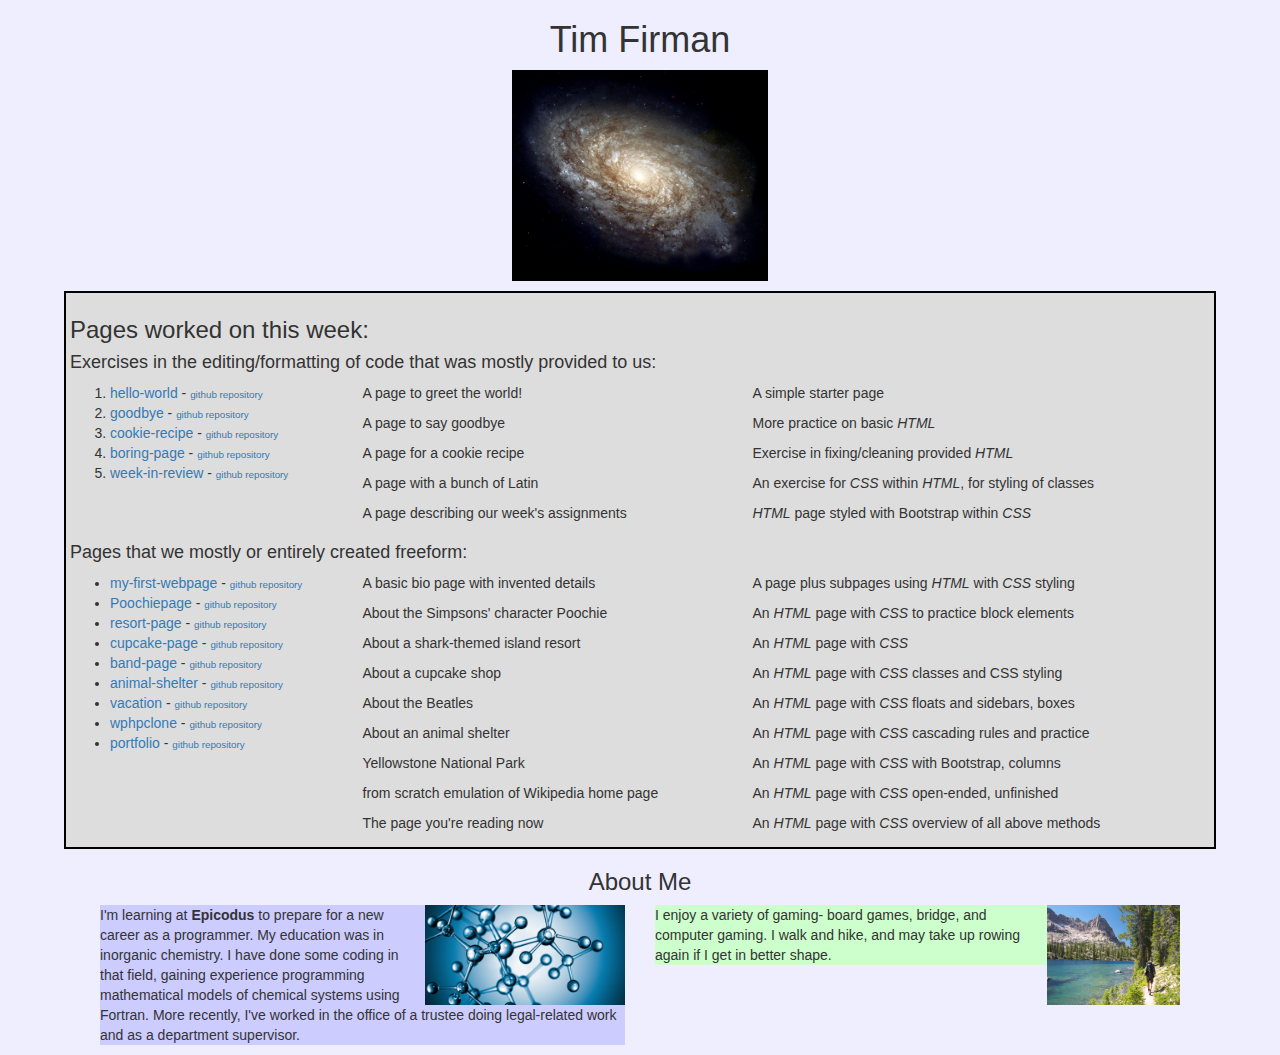
<file: index.html>
<head>
  <link href="css/bootstrap.css" rel="stylesheet" type="text/css">
  <link href="css/styles.css" rel="stylesheet" type="text/css">
  <title>Tim Firman's Portfolio page</title>
</head>
<body>
  <div class="pagetop">
    <h1>Tim Firman</h1>
    <span=centered><img src="img/1200px-NGC_4414_(NASA-med).jpg" alt="a photo of a galaxy."></span>
  </div>

  <div class="projectlist">
    <h3>Pages worked on this week:</h3>
    <h4>Exercises in the editing/formatting of code that was mostly provided to us:</h4>
    <div class="row">
      <!-- Ideally, more code to make display at smaller page widths more readable and pretty would be an improvement-->
      <div class="col-md-3">
        <ol>
          <li><a href="hello-world-master/hello-world.html">hello-world</a> - <a class="replink" href="https://github.com/tfirman/hello-world">github repository</a></li>
          <li><a href="goodbye-master/goodbye.html">goodbye</a> - <a class="replink" href="https://github.com/tfirman/goodbye">github repository</a></li>
          <li><a href="cookie-recipe-master/cookie-recipe.html">cookie-recipe</a> - <a class="replink" href="https://github.com/tfirman/cookie-recipe">github repository</a></li>
          <li><a href="boring-page-master/index.html">boring-page</a> - <a class="replink" href="https://github.com/tfirman/boring-page">github repository</a></li>
          <li><a href="week-in-review-master/index.html">week-in-review</a> - <a class="replink" href="https://github.com/tfirman/week-in-review">github repository</a></li>
        </ol>
      </div>
      <div class="col-md-4">
        <p>A page to greet the world!</p>
        <p>A page to say goodbye</p>
        <p>A page for a cookie recipe</p>
        <p>A page with a bunch of Latin</p>
        <p>A page describing our week's assignments</p>
      </div>
      <div class="col-md-5">
        <p>A simple starter page</p>
        <p>More practice on basic <em>HTML</em></p>
        <p>Exercise in fixing/cleaning provided <em>HTML</em></p>
        <p>An exercise for <em>CSS</em> within <em>HTML</em>, for styling of classes</p>
        <p><em>HTML</em> page styled with Bootstrap within <em>CSS</em></p>
      </div>
    </div>
    <h4>Pages that we mostly or entirely created freeform:</h4>
    <div class="row">
      <div class="col-md-3">
        <ul>
          <li><a href="my-first-webpage-master/my-first-webpage.html">my-first-webpage</a> - <a class="replink" href="https://github.com/tfirman/my-first-webpage">github repository</a></li>
          <li><a href="https://tfirman.github.io/Poochiepage">Poochiepage</a> - <a class="replink" href="https://github.com/tfirman/Poochiepage">github repository</a></li>
          <li><a href="https://tfirman.github.io/resort-page">resort-page</a> - <a class="replink" href="https://github.com/tfirman/resort-page">github repository</a></li>
          <li><a href="https://tfirman.github.io/cupcake-page">cupcake-page</a> - <a class="replink" href="https://github.com/tfirman/cupcake-page">github repository</a></li>
          <li><a href="band-page-master/index.html">band-page</a> - <a class="replink" href="https://github.com/tfirman/band-page">github repository</a></li>
          <li><a href="animal-shelter-master/index.html">animal-shelter</a> - <a class="replink" href="https://github.com/tfirman/animal-shelter">github repository</a></li>
          <li><a href="vacation-master/index.html">vacation</a> - <a class="replink" href="https://github.com/tfirman/vacation">github repository</a></li>
          <li><a href="wphpclone-master/index.html">wphpclone</a> - <a class="replink" href="https://github.com/tfirman/wphpclone">github repository</a></li>
          <li><a href="index.html">portfolio</a> - <a class="replink" href="https://github.com/tfirman/portfolio">github repository</a></li>
        </ul>
      </div>
      <div class="col-md-4">
        <p>A basic bio page with invented details</p>
        <p>About the Simpsons' character Poochie</p>
        <p>About a shark-themed island resort</p>
        <p>About a cupcake shop</p>
        <p>About the Beatles</p>
        <p>About an animal shelter</p>
        <p>Yellowstone National Park</p>
        <p>from scratch emulation of Wikipedia home page</p>
        <p>The page you're reading now</p>
      </div>
      <div class="col-md-5">
        <p>A page plus subpages using <em>HTML</em> with <em>CSS</em> styling</p>
        <p>An <em>HTML</em> page with <em>CSS</em> to practice block elements</p>
        <p>An <em>HTML</em> page with <em>CSS</em></p>
        <p>An <em>HTML</em> page with <em>CSS</em> classes and CSS styling</p>
        <p>An <em>HTML</em> page with <em>CSS</em> floats and sidebars, boxes</p>
        <p>An <em>HTML</em> page with <em>CSS</em> cascading rules and practice</p>
        <p>An <em>HTML</em> page with <em>CSS</em> with Bootstrap, columns</p>
        <p>An <em>HTML</em> page with <em>CSS</em> open-ended, unfinished</p>
        <p>An <em>HTML</em> page with <em>CSS</em> overview of all above methods</p>
      </div>
    </div>
  </div>
  <div class="aboutme">
    <h3>About Me</h3>
    <div class="row">
      <div class="col-md-6">
        <div class="cyanside">
          <img src="img/image.jpg" alt="a model of a chemical compound">
          <p>I'm learning at <strong>Epicodus</strong> to prepare for a new career as a programmer.  My education was in inorganic chemistry.  I have done some coding in that field, gaining experience programming mathematical models of chemical systems using Fortran.  More recently, I've worked in the office of a trustee doing legal-related work and as a department supervisor.<p>
        </div>
      </div>
      <div class="col-md-6">
        <div class="greenside">
          <img src="img/201108_sawtoothBaronHiking.jpg" alt="a hiker next to a mountain lake">
          <p>I enjoy a variety of gaming- board games, bridge, and computer gaming.  I walk and hike, and may take up rowing again if I get in better shape.</p>
        </div>
      </div>
    </div>
  </div>
</body>
</file>
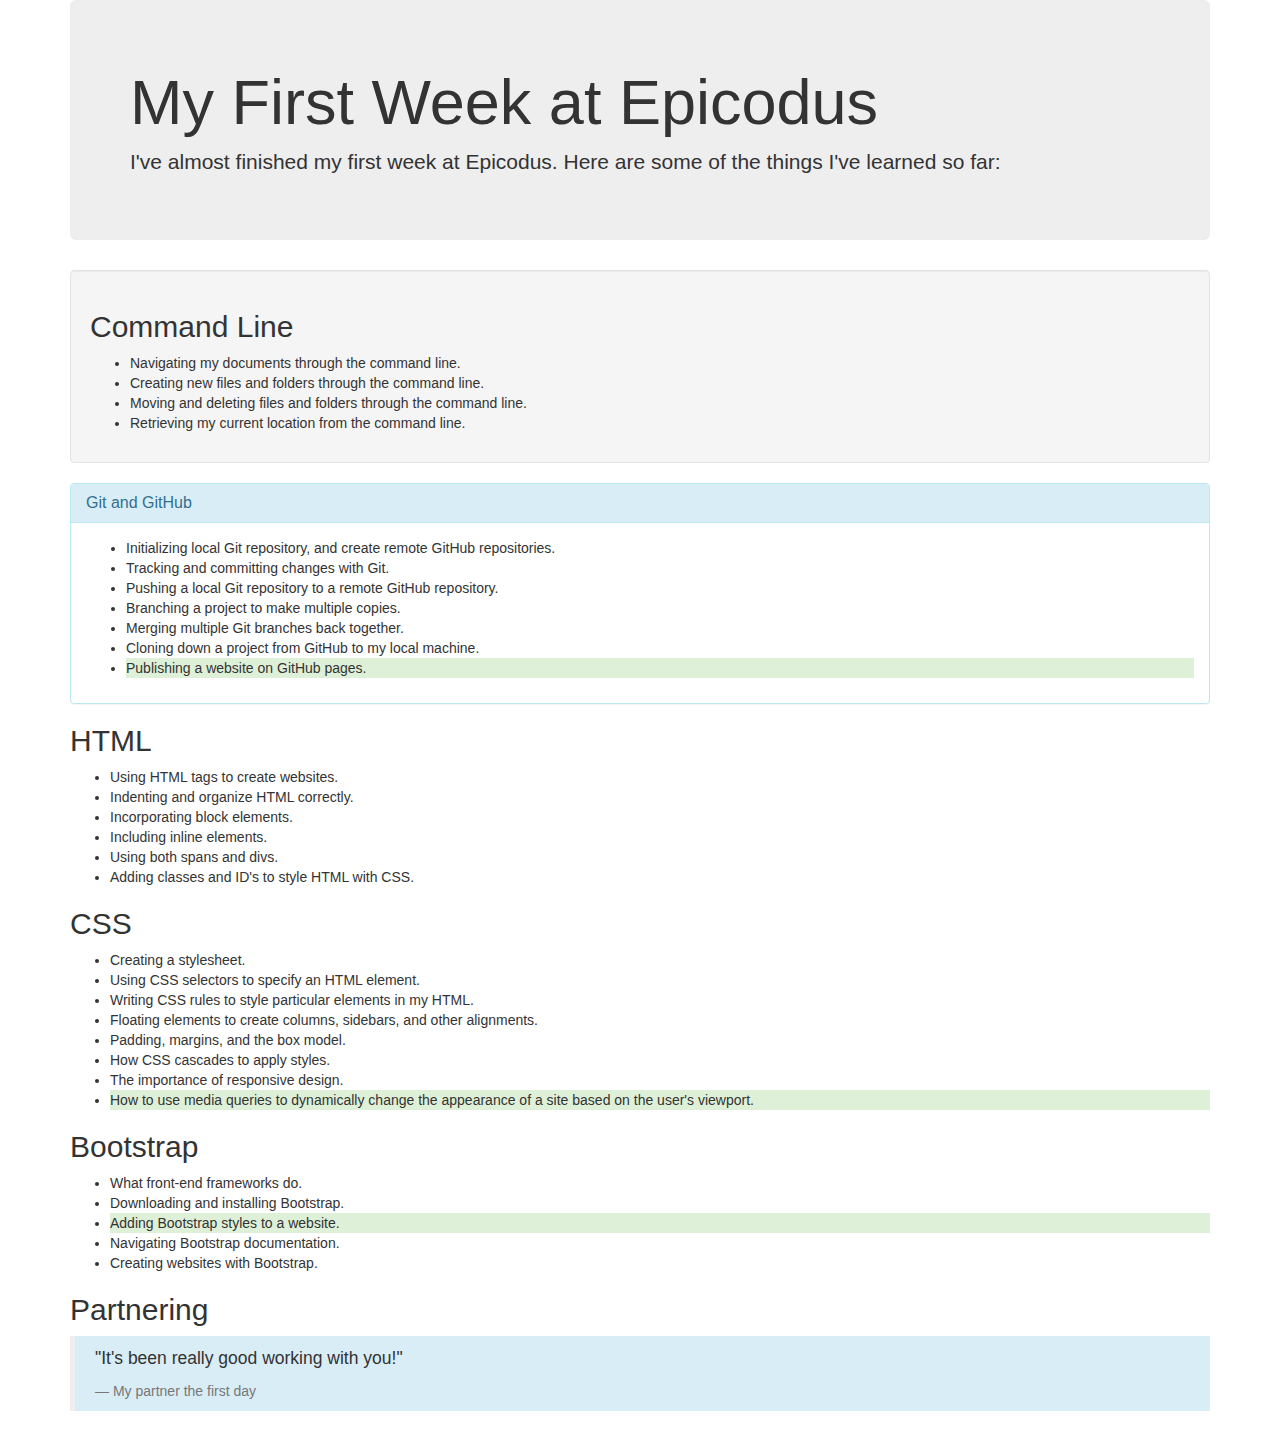
<file: week-in-review-master/index.html>
<!DOCTYPE html>
<html>
  <head>
    <title>My First Week at Epicodus</title>
    <link href="css/bootstrap.css" rel="stylesheet" type="text/css">
  </head>
  <body>
    <div class="container">
      <div class="jumbotron">
        <h1>My First Week at Epicodus</h1>
        <p>
          I've almost finished my first week at Epicodus. Here are some of the things I've learned so far:
        </p>
      </div>
      <div class="well">
        <h2>Command Line</h2>
        <ul>
          <li>Navigating my documents through the command line.</li>
          <li>Creating new files and folders through the command line.</li>
          <li>Moving and deleting files and folders through the command line.</li>
          <li>Retrieving my current location from the command line.</li>
        </ul>
      </div>
      <div class="panel panel-info">
        <div class="panel-heading">
          <h2 class="panel-title">Git and GitHub</h2>
        </div>
        <div class="panel-body">
          <ul>
            <li>Initializing local Git repository, and create remote GitHub repositories.</li>
            <li>Tracking and committing changes with Git.</li>
            <li>Pushing a local Git repository to a remote GitHub repository.</li>
            <li>Branching a project to make multiple copies.</li>
            <li>Merging multiple Git branches back together.</li>
            <li>Cloning down a project from GitHub to my local machine.</li>
            <li class="bg-success">Publishing a website on GitHub pages.</li>
          </ul>
        </div>
      </div>
      <h2>HTML</h2>
      <ul>
        <li>Using HTML tags to create websites.</li>
        <li>Indenting and organize HTML correctly.</li>
        <li>Incorporating block elements.</li>
        <li>Including inline elements.</li>
        <li>Using both spans and divs.</li>
        <li>Adding classes and ID's to style HTML with CSS.</li>
      </ul>
      <h2>CSS</h2>
      <ul>
        <li>Creating a stylesheet.</li>
        <li>Using CSS selectors to specify an HTML element.</li>
        <li>Writing CSS rules to style particular elements in my HTML.</li>
        <li>Floating elements to create columns, sidebars, and other alignments.</li>
        <li>Padding, margins, and the box model.</li>
        <li>How CSS cascades to apply styles.</li>
        <li>The importance of responsive design.</li>
        <li class="bg-success">How to use media queries to dynamically change the appearance of a site based on the user's viewport.</li>
      </ul>
      <h2>Bootstrap</h2>
      <ul>
        <li>What front-end frameworks do.</li>
        <li>Downloading and installing Bootstrap.</li>
        <li class="bg-success">Adding Bootstrap styles to a website.</li>
        <li>Navigating Bootstrap documentation.</li>
        <li>Creating websites with Bootstrap.</li>
      </ul>
      <h2>Partnering</h2>
      <blockquote class="bg-info">
        <p>"It's been really good working with you!"</p>
        <footer>My partner the first day</footer>
      </blockquote>
    </div>
  </body>
</html>
</file>
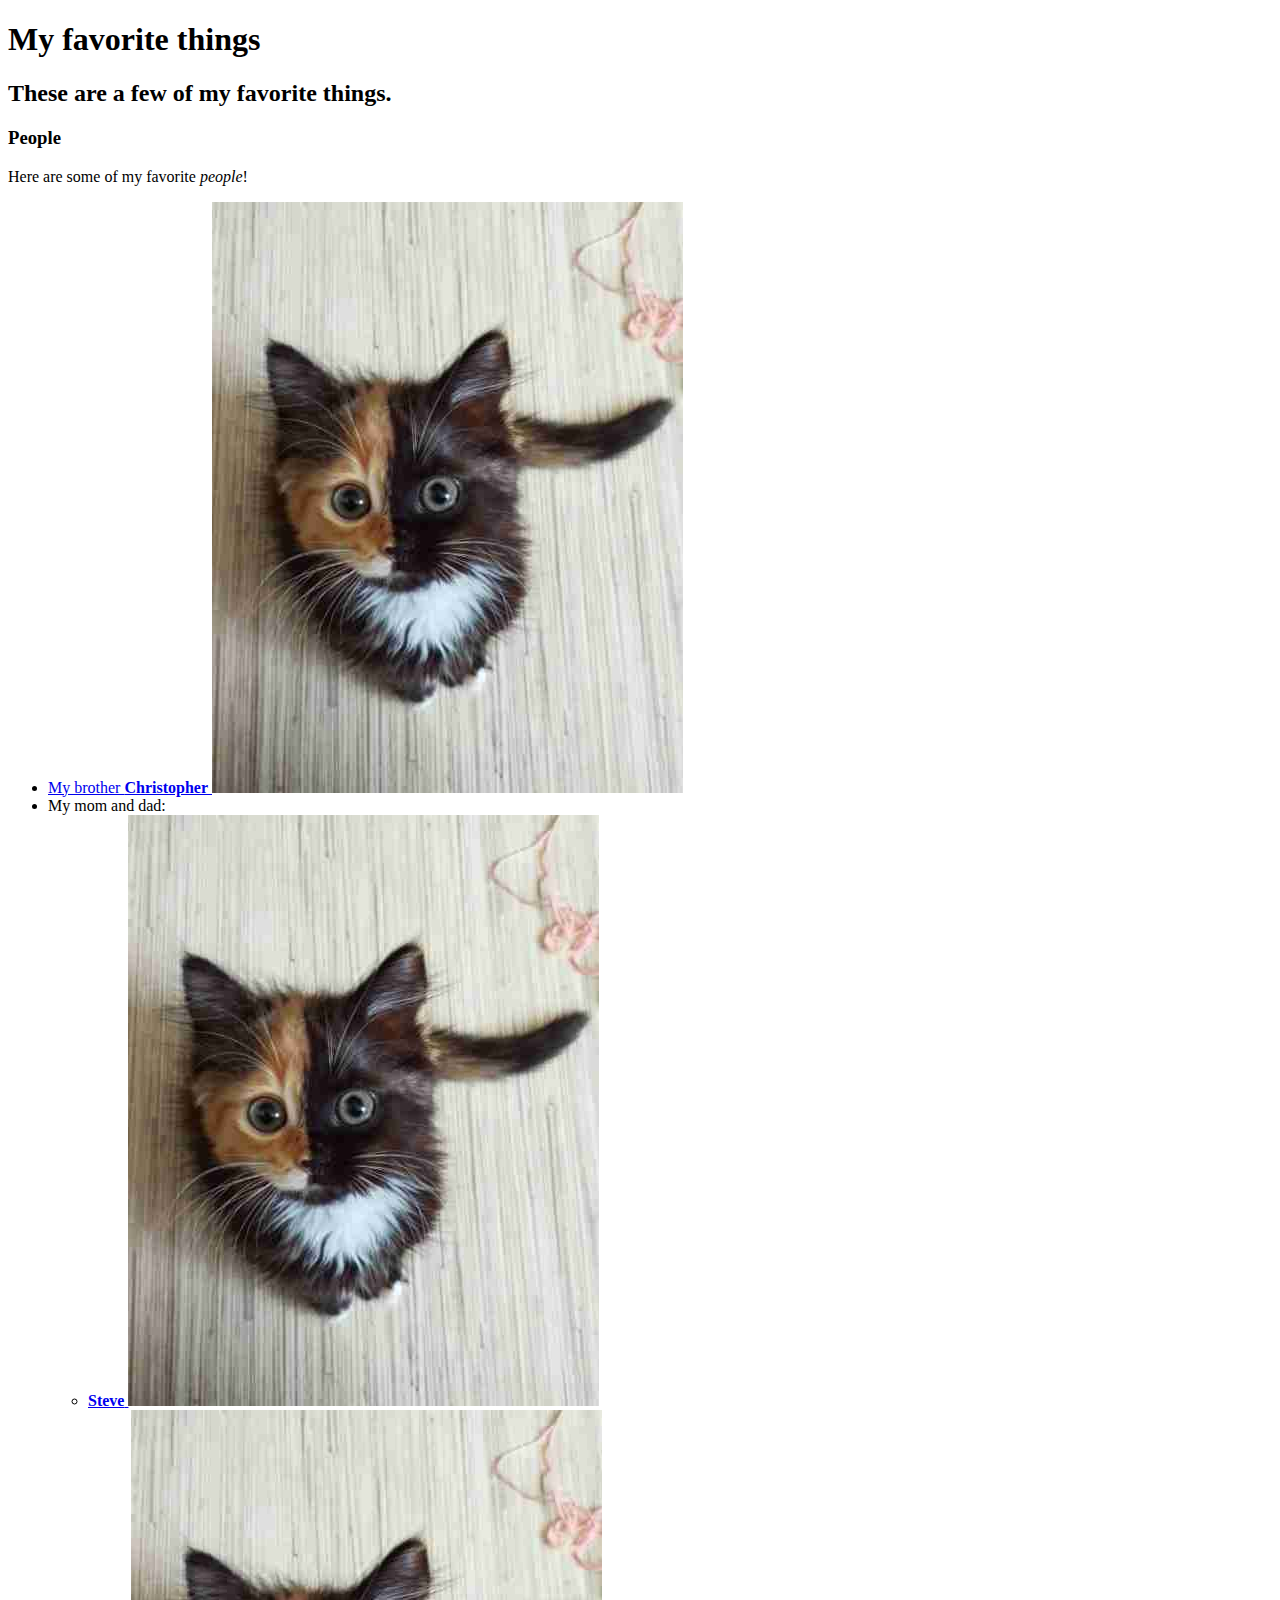
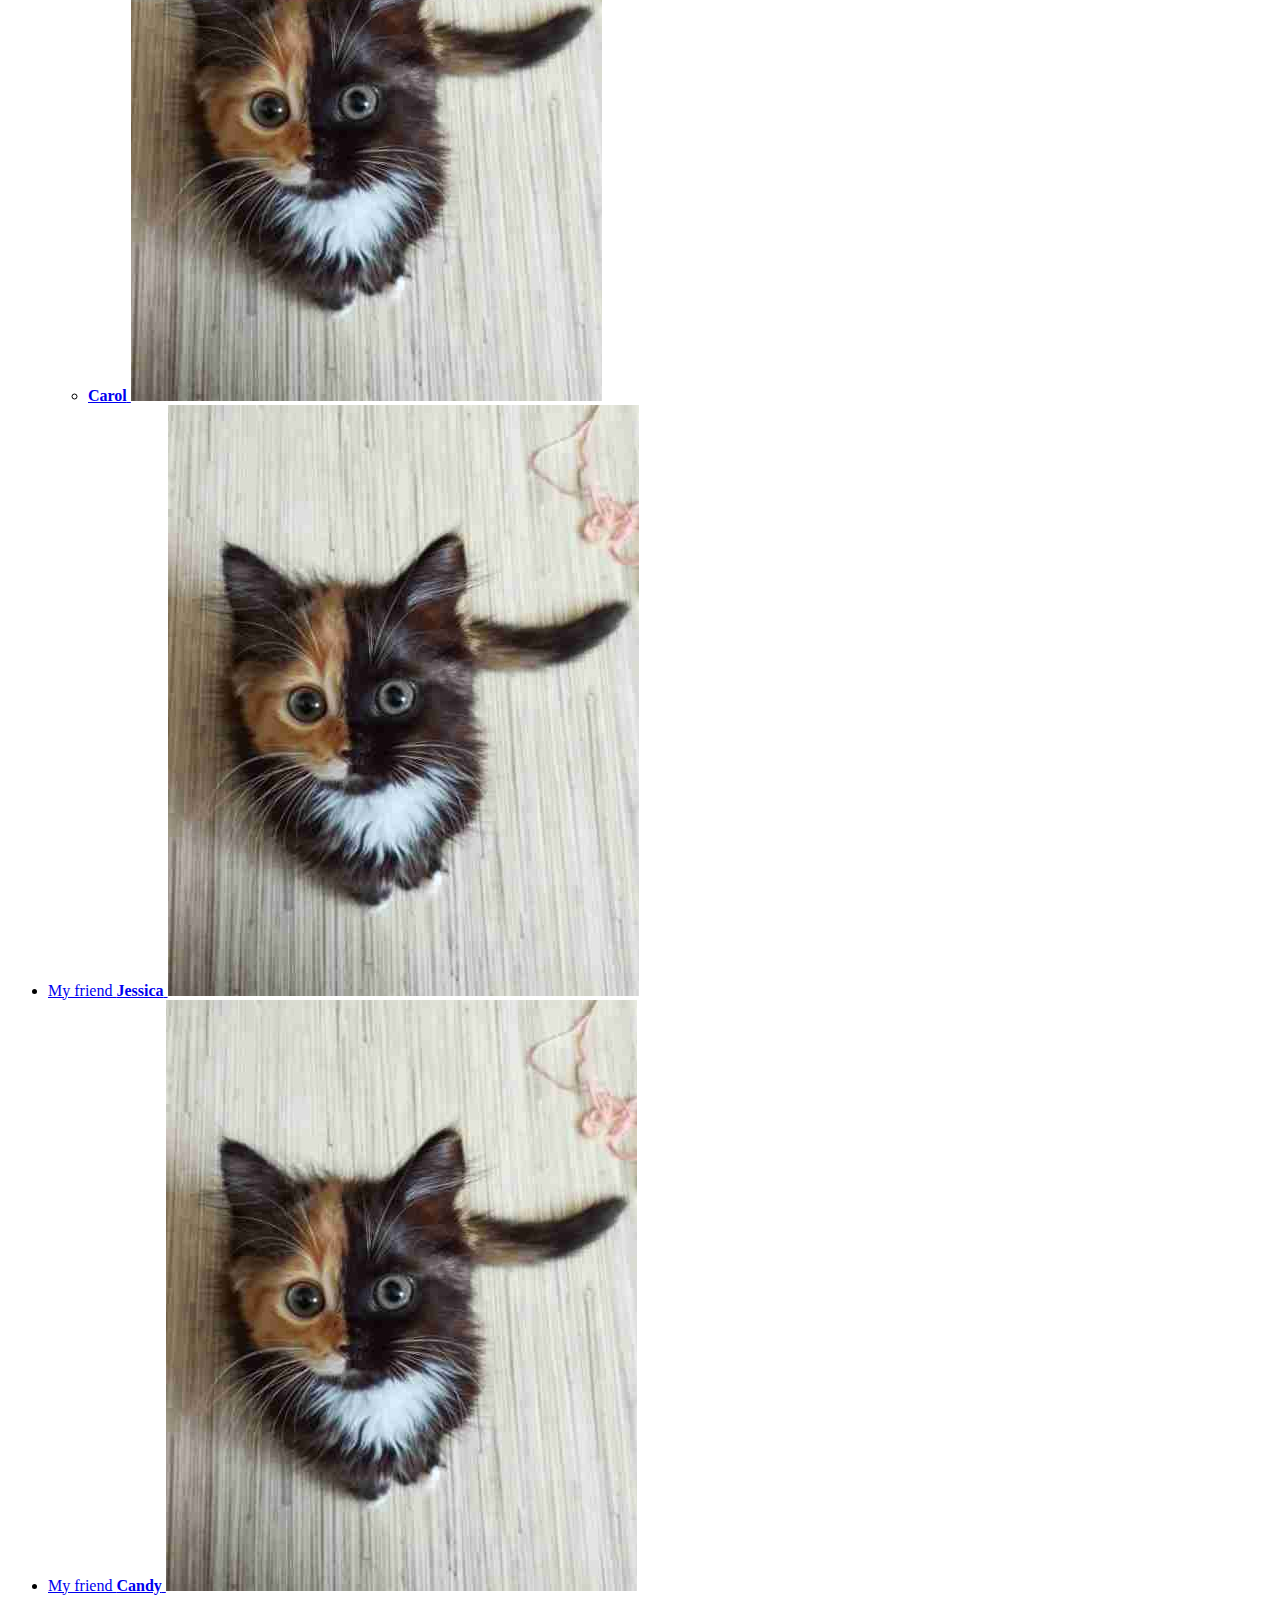
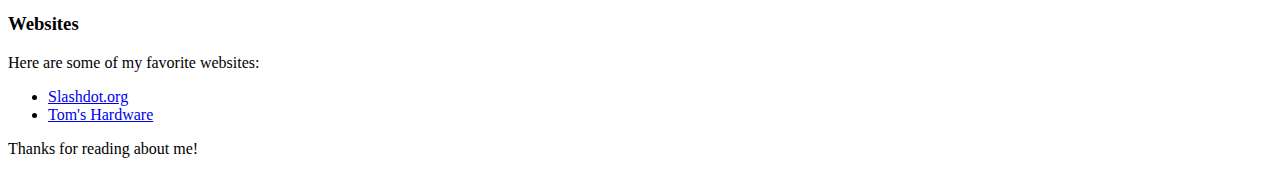
<file: my-first-webpage-master/favorite-things.html>
<!DOCTYPE html>
<html>
  <head>
    <title>Michael's favorite things</title>
  </head>
  <body>
    <h1>My favorite things</h1>
    <h2>These are a few of my favorite things.</h2>

    <h3>People</h3>
    <p>Here are some of my favorite <em>people</em>!</p>
    <ul>
      <li>
        <a href="http://www.example.com/christopher.html">
          My brother <strong>Christopher</strong>
          <img src="img/christopher.jpeg" alt="A photo of Christopher.">
        </a>
      </li>
      <li>
        My mom and dad:
        <ul>
          <li>
            <a href="http://www.example.com/steve.html">
              <strong>Steve</strong>
              <img src="img/steve.jpeg" alt="A photo of Steve.">
            </a>
          </li>
          <li>
            <a href="http://www.example.com/carol.html">
              <strong>Carol</strong>
              <img src="img/carol.jpeg" alt="A photo of Carol."
            </a>
          </li>
        </ul>
      </li>
      <li>
        <a href="http://www.example.com/jessica.html">
          My friend <strong>Jessica</strong>
          <img src="img/jessica.jpeg" alt="A Photo of Jessica.">
        </a>
      </li>
      <li>
        <a href="http://www.example.com/candy.html">
          My friend <strong>Candy</strong>
          <img src="img/candy.jpeg" alt="A Photo of Candy.">
        </a>
      </li>
    </ul>
    <h3>Websites</h3>
    <p>Here are some of my favorite websites:</p>
      <ul>
        <li><a href="http://www.slashdot.org">Slashdot.org</a></li>
        <li><a href="http://www.tomshardware.com">Tom's Hardware</a></li>
      </ul>
    <p>Thanks for reading about me!</p>
  </body>
</html>
</file>
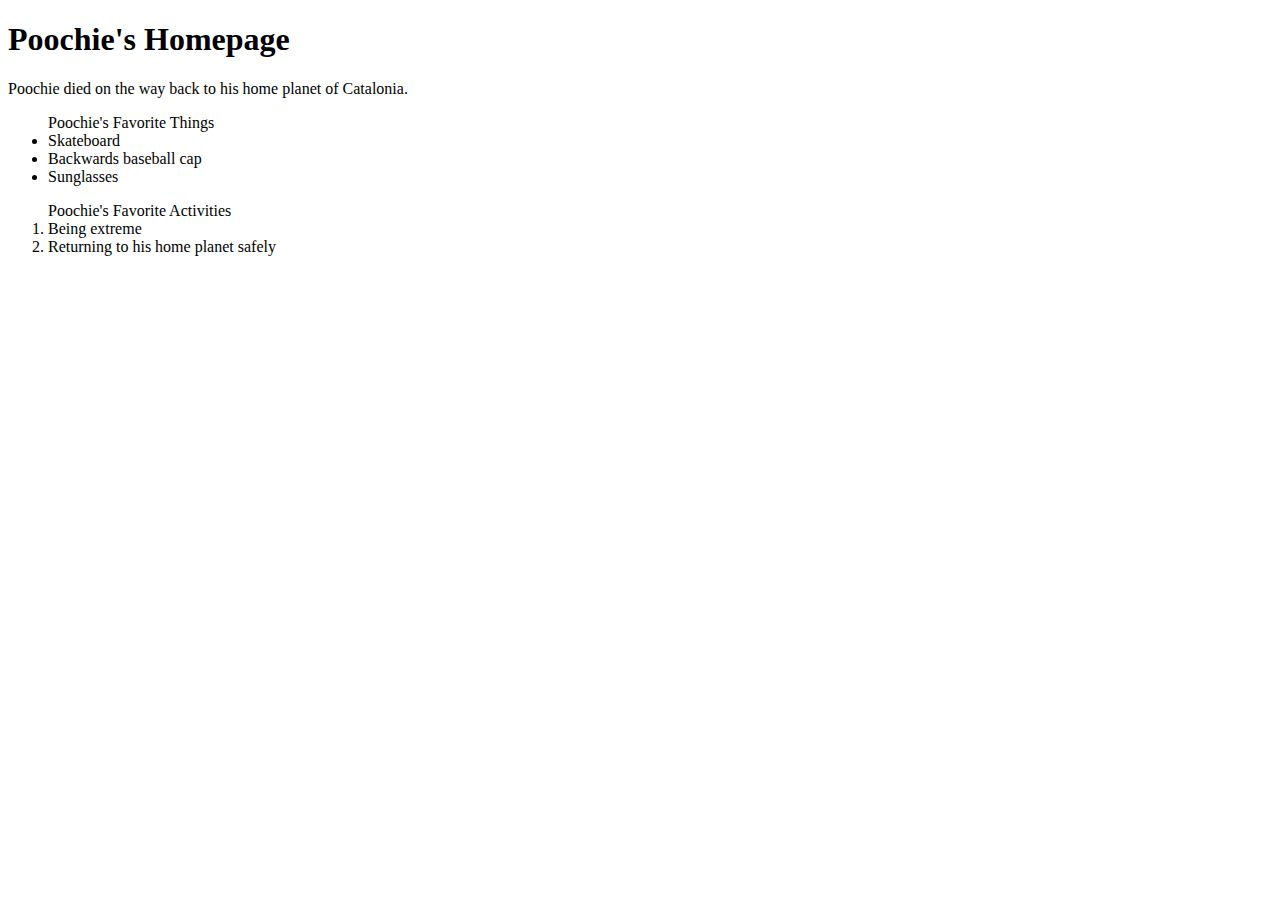
<file: my-first-webpage-master/my-cat-poochie.html>
<!DOCTYPE html>
<html>
  <head>
    <title>'My' pet cat Poochie</title>
  </head>
  <body>
    <h1>Poochie's Homepage</h1>
    <p>Poochie died on the way back to his home planet of Catalonia.</p>
    <ul>Poochie's Favorite Things
      <li>Skateboard</li>
      <li>Backwards baseball cap</li>
      <li>Sunglasses</li>
    </ul>
    <ol>Poochie's Favorite Activities
      <li>Being extreme</li>
      <li>Returning to his home planet safely</li>
    </ol>
  </body>
</html>
</file>
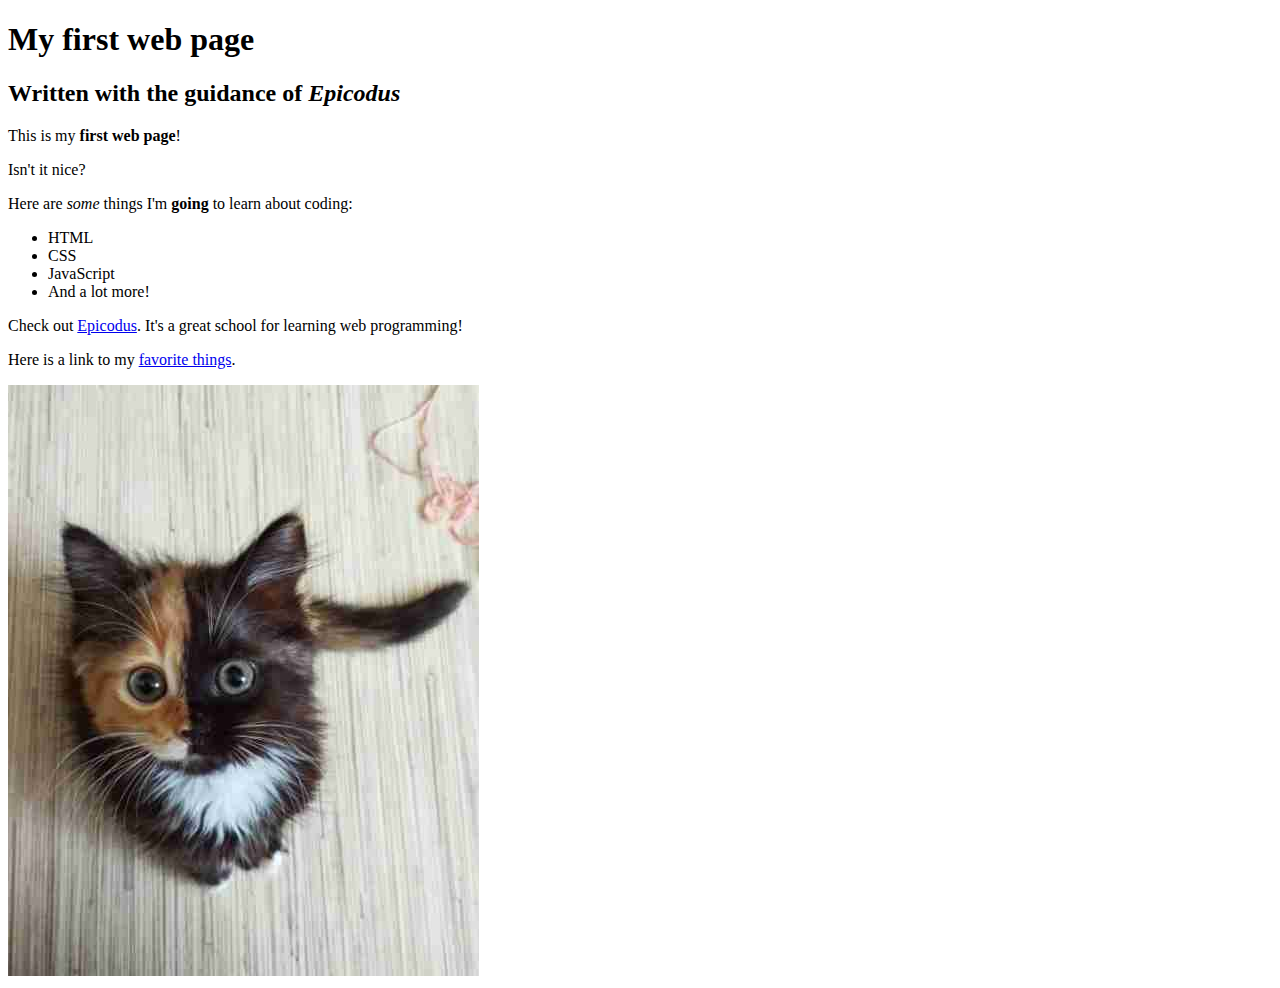
<file: my-first-webpage-master/my-first-webpage.html>
<!DOCTYPE html>
<html>
  <head>
    <title>Web page #1!</title>
  </head>
  <body>
    <h1>My first web page</h1>
    <h2>Written with the guidance of <em>Epicodus</em></h2>

    <p>This is my <strong>first web page</strong>!</p>
    <p>Isn't it nice?</p>

    <p>Here are <em>some</em> things I'm <strong>going</strong> to learn about coding:</p>
    <ul>
      <li>HTML</li>
      <li>CSS</li>
      <li>JavaScript</li>
      <li>And a lot more!</li>
    </ul>
    <p>Check out <a href="http://www.epicodus.com/">Epicodus</a>. It's a great school for learning web programming!</p>
    <p>Here is a link to my <a href="favorite-things.html">favorite things</a>.</p>
    <img src="img/kitten.jpeg" alt="Two-Face's cat. Why not."
  </body>
</html>
</file>
<file: css/styles.css>
body {
  background-color: #eef
}

h1 {
  text-align: center;
}

.pagetop {
  margin-bottom: 10px;
}

.pagetop img{
  width: 20%;
  display: block;
  margin: auto;
}

.replink {
  font-size: 70%;
}

.col-md-4 li {
  height: 30px;
}
.col-md-4 p {
  height: 20px;
}

.projectlist {
  width: 90%;
  border: 2px solid black;
  padding: 4px;
  margin: auto;
  background-color: #dddddd;
}

.aboutme {
  padding-left: 100px;
  padding-right: 100px;
}

.aboutme h3 {
    text-align: center;
}

.aboutme img {
  height: 100px;
  float: right;
}
.greenside {
  background-color: #ccffcc;
}
.cyanside {
  background-color: #ccccff;
}
</file>
